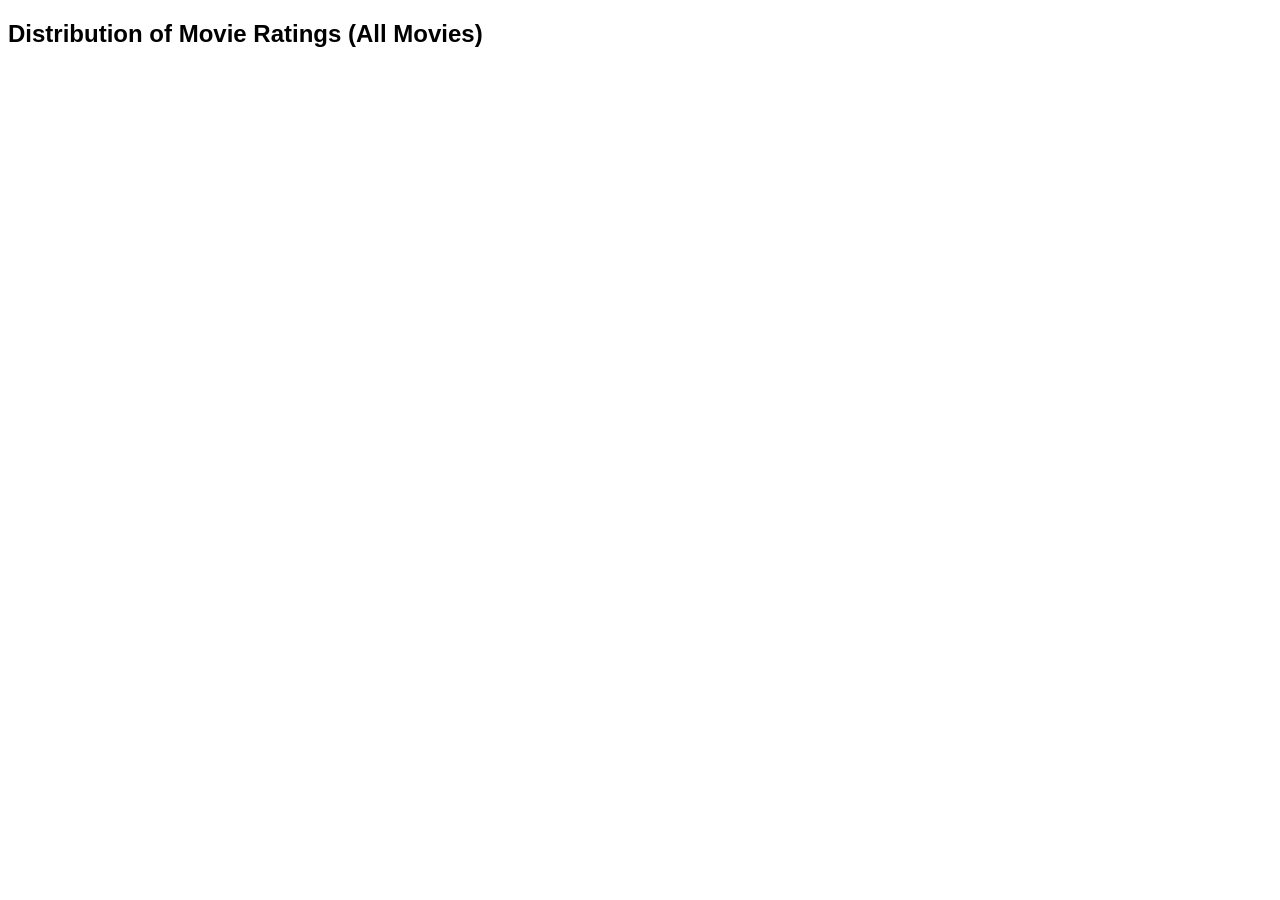
<file: d3vis.html>
<!DOCTYPE html>
<html>
<head>
  <meta charset="utf-8">
  <title>Rating Distribution</title>
  <script src="https://d3js.org/d3.v7.min.js"></script>
  <style>
    body { font-family: Arial; }
  </style>
</head>
<body>

<h2>Distribution of Movie Ratings (All Movies)</h2>
<div id="chart"></div>

<script>

d3.csv("Movie_Data_File.csv").then(function(data) {

  // clean
  data.forEach(d => {
    d.rating = +d.Average_rating;
  });

  const ratings = data
    .map(d => d.rating)
    .filter(d => !isNaN(d));

  const width = 800;
  const height = 500;
  const margin = {top: 40, right: 40, bottom: 60, left: 70};

  const svg = d3.select("#chart")
    .append("svg")
    .attr("width", width)
    .attr("height", height);

  // x scale
  const x = d3.scaleLinear()
    .domain(d3.extent(ratings))
    .nice()
    .range([margin.left, width - margin.right]);

  // histogram bins
  const bins = d3.bin()
    .domain(x.domain())
    .thresholds(20)(ratings);

  // y scale
  const y = d3.scaleLinear()
    .domain([0, d3.max(bins, d => d.length)])
    .nice()
    .range([height - margin.bottom, margin.top]);

  // bars
  svg.selectAll("rect")
    .data(bins)
    .enter()
    .append("rect")
    .attr("x", d => x(d.x0))
    .attr("y", d => y(d.length))
    .attr("width", d => x(d.x1) - x(d.x0) - 1)
    .attr("height", d => y(0) - y(d.length))
    .attr("fill", "steelblue");

  // median
  const median = d3.median(ratings);

  svg.append("line")
    .attr("x1", x(median))
    .attr("x2", x(median))
    .attr("y1", margin.top)
    .attr("y2", height - margin.bottom)
    .attr("stroke", "black")
    .attr("stroke-dasharray", "5,5");

  // median label
  svg.append("text")
    .attr("x", x(median) - 5)
    .attr("y", margin.top + 15)
    .attr("text-anchor", "end")
    .text("Median: " + median.toFixed(2));

  // axes
  svg.append("g")
    .attr("transform", `translate(0,${height - margin.bottom})`)
    .call(d3.axisBottom(x));

  svg.append("g")
    .attr("transform", `translate(${margin.left},0)`)
    .call(d3.axisLeft(y));

  // labels
  svg.append("text")
    .attr("x", width/2)
    .attr("y", height - 10)
    .attr("text-anchor", "middle")
    .text("Average Rating");

  svg.append("text")
    .attr("transform", "rotate(-90)")
    .attr("x", -height/2)
    .attr("y", 20)
    .attr("text-anchor", "middle")
    .text("Number of Movies");

});

</script>

</body>
</html>
</file>
